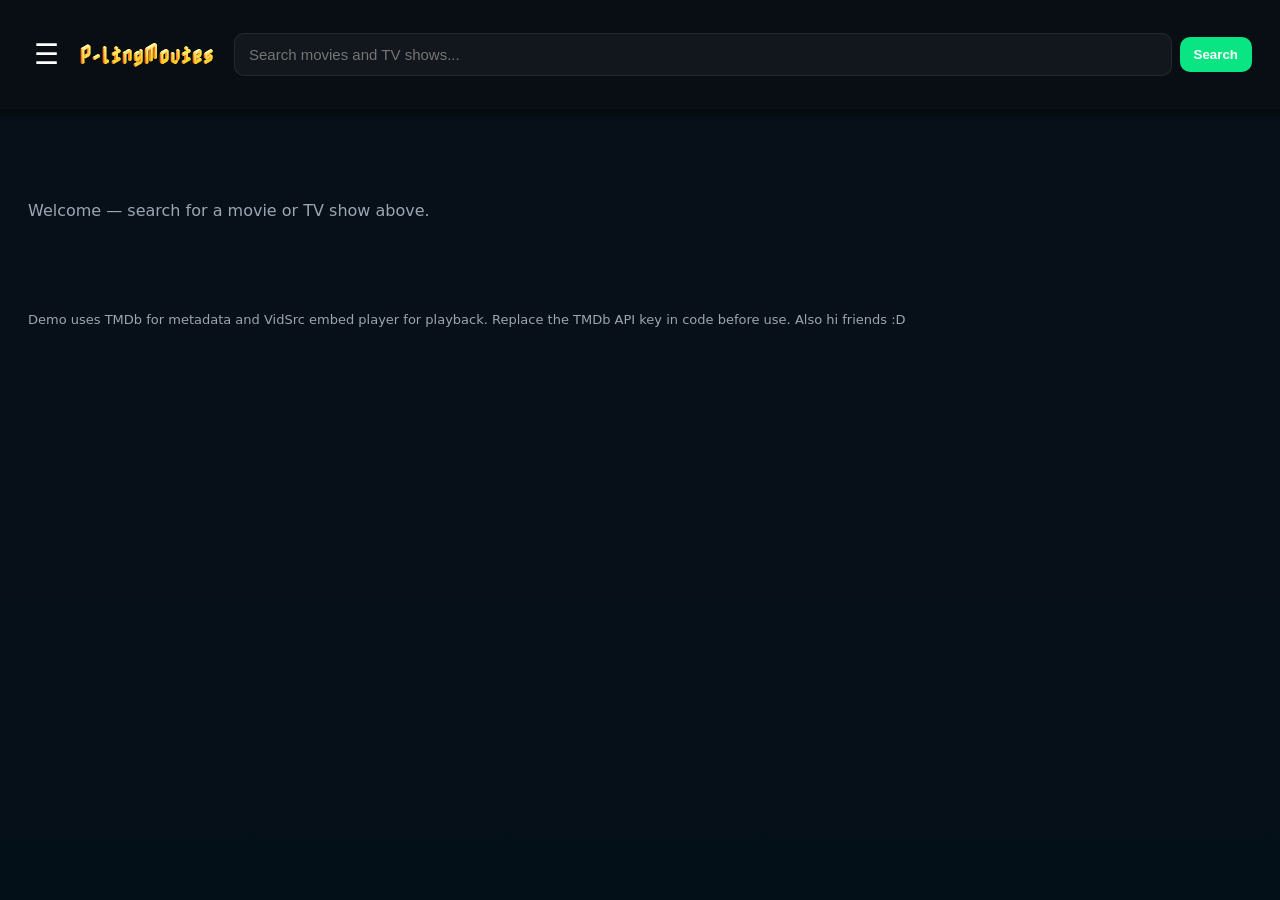
<file: index.html>
<!doctype html>
<html lang="en">
<head>
  <meta charset="utf-8" />
  <meta name="viewport" content="width=device-width,initial-scale=1" />
  <title>P-lingMovies — TMDb + VidSrc Demo</title>

  <link rel="preconnect" href="https://fonts.googleapis.com">
  <link rel="preconnect" href="https://fonts.gstatic.com" crossorigin>
  <link href="https://fonts.googleapis.com/css2?family=Bitcount+Grid+Double:wght@100..900&family=Nabla&display=swap" rel="stylesheet">

  <!-- Animate.css -->
  <link rel="stylesheet" href="https://cdnjs.cloudflare.com/ajax/libs/animate.css/4.1.1/animate.min.css"/>  

  <link rel="stylesheet" type="text/css" href="css/main.css">
  
</head>
<body class="animate__animated animate__fadeIn">

  <header class="animate__animated animate__fadeInDown animate__faster">

    <div class="header-left">
      <button id="menuBtn" class="hamburger">&#9776;</button>
      <div class="logo">P-lingMovies</div>
    </div>

    <div class="search">
      <input id="q" type="search" placeholder="Search movies and TV shows..." />
      <button id="searchBtn" class="btn">Search</button>
    </div>

  </header>

    <!-- Sidebar -->
  <div id="sidebar" class="sidebar">

      <h2>Settings</h2>

      <label>TMDb API Key</label>
      <input
          type="text"
          id="apiKeyInput"
          placeholder="Enter your TMDb API Key">

      <button id="saveApiKey" class="btn">
          Save API Key
      </button>

      <button id="clearApiKey" class="btn">
          Clear API Key
      </button>

  </div>

  <div id="overlay"></div>

  <main class="animate__animated animate__fadeIn animate__delay-1s">
    <div id="resultsInfo" style="margin-bottom:12px;color:var(--muted)"></div>
    <div id="grid" class="grid"></div>
  </main>

  <!-- Modal -->
  <div id="playerModal" class="modal" aria-hidden="true">
    <div class="sheet animate__animated animate__zoomIn animate__faster" role="dialog" aria-modal="true">

      <div class="left animate__animated animate__fadeIn">
        <button id="closeBtn" class="close">Close ✕</button>

        <iframe id="playerIframe" class="player-iframe" src="" allowfullscreen webkitallowfullscreen mozallowfullscreen></iframe>
      </div>

      <div class="right animate__animated animate__fadeInRight">
        <div id="detailTitle" class="meta-h"></div>
        <div id="detailTagline" class="muted"></div>

        <div id="detailOverview" style="margin-bottom:14px;color:var(--muted)"></div>

        <!-- TV Controls -->
        <div id="tvControls" style="display:none;">
          <label style="font-size:13px;color:var(--muted);margin-bottom:6px">Season</label>
          <select id="seasonSelect"></select>

          <label style="font-size:13px;color:var(--muted);margin-bottom:6px">Episode</label>
          <select id="episodeSelect"></select>

          <button id="playEpisodeBtn" class="play-now" style="margin-top:8px">Play Episode</button>
        </div>

        <!-- Movie Controls -->
        <div id="movieControls" style="display:none;">
          <button id="playMovieBtn" class="play-now">Play Movie</button>
        </div>

        <div id="extraMeta" style="margin-top:12px;color:var(--muted);font-size:13px"></div>
      </div>

    </div>
  </div>

  <footer class="animate__animated animate__fadeIn animate__delay-2s">
    Demo uses TMDb for metadata and VidSrc embed player for playback. Replace the TMDb API key in code before use. Also hi friends :D
  </footer>

  <script src="js/script.js"></script>
</body>
</html>
</file>
<file: css/main.css>
/* ------------------------------ */
/*   THEME VARIABLES              */
/* ------------------------------ */

:root {
  --bg: #0b0f14;
  --card: #0f1720;
  --muted: #9aa6b2;
  --accent: #09e582;
  --glass: rgba(255,255,255,0.04);
  --radius: 12px;

  --animate-duration: 0.8s;
  --header-height: 72px;
}

/* ------------------------------ */
/*   GLOBAL                      */
/* ------------------------------ */

html, body {
  height: 100%;
  margin: 0;
  font-family: Inter, system-ui, -apple-system, Segoe UI, Roboto, 'Poppins', sans-serif;
  background: linear-gradient(180deg, #071018 0%, #071018 60%, #041018 100%);
  color: #e6eef3;
}

/* ------------------------------ */
/*   HEADER                      */
/* ------------------------------ */

header {
  position: sticky;
  top: 0;
  z-index: 10;
  height: var(--header-height);
  display: flex;
  align-items: center;
  gap: 20px;

  padding: 18px 28px;

  background: rgba(10, 15, 20, 0.7);
  backdrop-filter: blur(10px);
  border-bottom: 1px solid rgba(255,255,255,0.05);
}

/* Soft fade line under header */
header::after {
  content: "";
  position: absolute;
  left: 0; right: 0; bottom: -12px;
  height: 12px;
  background: linear-gradient(180deg, rgba(0,0,0,0.4), transparent);
}

.logo {
  font-family: "Nabla", sans-serif; 
  font-weight: 800;
  letter-spacing: 1px;
  color: var(--accent);
  font-size: 20px;
}

.search {
  flex: 1;
  display: flex;
  gap: 8px;
  align-items: center;
}

input[type="search"] {
  flex: 1;
  background: var(--glass);
  border: 1px solid rgba(255,255,255,0.08);
  padding: 12px 14px;
  border-radius: 10px;
  color: inherit;
  outline: none;
  font-size: 15px;
  transition: 0.2s;
}

input[type="search"]:focus {
  border-color: var(--accent);
}

button.btn {
  background: var(--accent);
  color: #fff;
  border: none;
  padding: 10px 14px;
  border-radius: 10px;
  cursor: pointer;
  font-weight: 600;
  transition: 0.2s;
}

button.btn:hover {
  background: #f31d25;
}

/* ------------------------------ */
/*   MAIN / GRID                  */
/* ------------------------------ */

main {
  padding: calc(var(--header-height) + 20px) 28px 22px;
}

.grid {
  display: grid;
  grid-template-columns: repeat(auto-fill, minmax(160px, 1fr));
  gap: 18px;
}

/* ------------------------------ */
/*   MOVIE / TV CARDS            */
/* ------------------------------ */

.card {
  background: linear-gradient(180deg, rgba(255,255,255,0.03), rgba(255,255,255,0.02));
  border-radius: 10px;
  overflow: hidden;
  cursor: pointer;
  transition: transform .15s ease, box-shadow .15s ease;
  border: 1px solid rgba(255,255,255,0.05);
}

.card:hover {
  transform: translateY(-6px);
  box-shadow: 0 8px 22px rgba(0,0,0,0.35);
}

.poster {
  width: 100%;
  height: 240px;
  object-fit: cover;
  background: #141414;
}

.meta {
  padding: 10px;
}

.title {
  font-weight: 700;
  font-size: 14px;
  margin-bottom: 6px;
  white-space: nowrap;
  overflow: hidden;
  text-overflow: ellipsis;
}

.sub {
  font-size: 13px;
  color: var(--muted);
  margin-bottom: 6px;
}

.overview {
  font-size: 13px;
  color: var(--muted);
  height: 40px;
  overflow: hidden;
}

/* ------------------------------ */
/*   MODAL PLAYER                */
/* ------------------------------ */

.modal {
  position: fixed;
  inset: 0;
  display: none;
  align-items: center;
  justify-content: center;
  z-index: 30;

  background: rgba(0,0,0,0.7);
  padding: 28px;
}

.modal.open {
  display: flex;
}

.sheet {
  width: 95%;
  max-width: 1100px;
  background: linear-gradient(180deg, #061017, #041018);
  border-radius: 14px;
  overflow: hidden;
  box-shadow: 0 20px 80px rgba(0,0,0,0.7);
  display: grid;
  grid-template-columns: 1fr 400px;
}

.left {
  background: #000;
  min-height: 420px;
  position: relative;
}

.player-iframe {
  width: 100%;
  height: 100%;
  border: 0;
}

.right {
  padding: 18px;
  color: #dbe9f2;
  overflow: auto;
}

/* Close button */
.close {
  position: absolute;
  right: 14px;
  top: 14px;
  background: rgba(0,0,0,0.55);
  border: 1px solid rgba(255,255,255,0.05);
  color: #fff;
  padding: 6px 8px;
  border-radius: 8px;
  cursor: pointer;
  transition: 0.2s;
}

.close:hover {
  background: rgba(0,0,0,0.75);
}

.meta-h {
  font-size: 20px;
  font-weight: 800;
  margin-bottom: 6px;
}

.muted {
  color: var(--muted);
  margin-bottom: 12px;
}

/* ------------------------------ */
/*   SELECTS / INPUTS            */
/* ------------------------------ */

select,
input[type=number] {
  width: 100%;
  padding: 8px 10px;
  border-radius: 8px;
  background: #0a0f14;
  border: 1px solid rgba(255,255,255,0.12);
  color: #ffffff;
  margin-bottom: 8px;
  outline: none;
}

select:focus,
input[type=number]:focus {
  border-color: var(--accent);
  background: #0d1117;
}

select option {
  background: #0b0f14;
  color: #ffffff;
}

/* Play Buttons */
.play-now {
  background: var(--accent);
  color: white;
  border: none;
  padding: 10px 12px;
  border-radius: 10px;
  cursor: pointer;
  font-weight: 700;
  width: 100%;
  transition: 0.2s;
}

.play-now:hover {
  background: #ff222b;
}

.header-left{
    display:flex;
    align-items:center;
    gap:15px;
}

.hamburger{
    background:none;
    border:none;
    color:white;
    font-size:28px;
    cursor:pointer;
}

.sidebar{
    position:fixed;
    left:-920px;
    top:0;
    width:300px;
    height:100%;
    background:#161616;
    padding:25px;
    transition:.3s;
    z-index:999;
    box-shadow:2px 0 15px rgba(0,0,0,.5);
}

.sidebar.open{
    left:0;
}

.sidebar h2{
    margin-bottom:20px;
}

.sidebar input{
    width:100%;
    margin:10px 0;
    padding:10px;
    border-radius:5px;
    border:none;
    outline:none;
}

#overlay{
    position:fixed;
    inset:0;
    background:rgba(0,0,0,.5);
    display:none;
    z-index:998;
}

#overlay.show{
    display:block;
}

/* ------------------------------ */
/*   FOOTER                      */
/* ------------------------------ */

footer {
  padding: 18px 28px;
  color: var(--muted);
  font-size: 13px;
  margin-top: 40px;
}

/* ------------------------------ */
/*   RESPONSIVE                 */
/* ------------------------------ */

@media (max-width: 900px) {
  .sheet {
    grid-template-columns: 1fr;
    max-height: 95vh;
  }

  .left {
    height: 58vh;
  }
}
</file>
